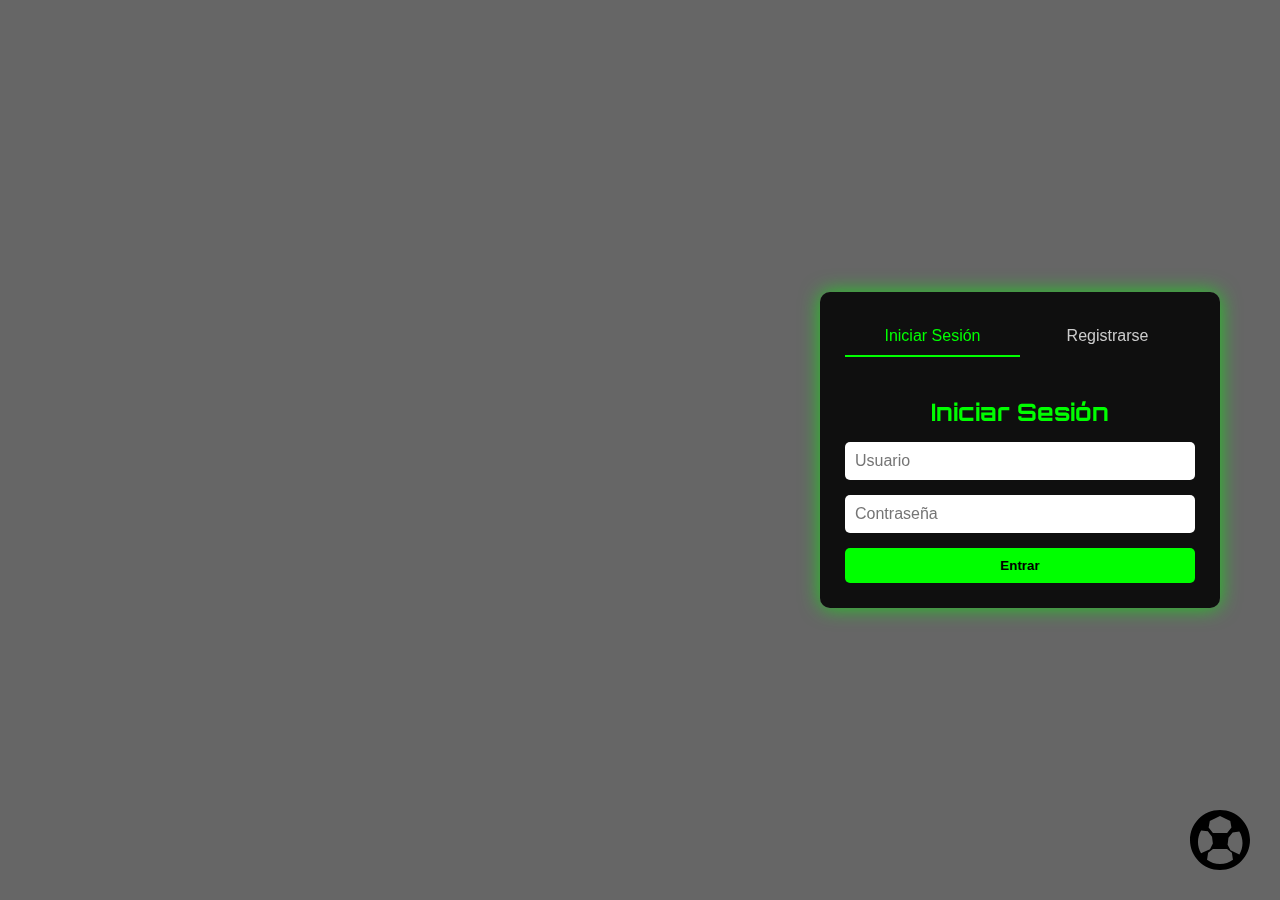
<file: acceso.html>
<!DOCTYPE html>
<html lang="es">
<head>
  <meta charset="UTF-8" />
  <meta name="viewport" content="width=device-width, initial-scale=1.0" />
  <title>Acceso Fulbito</title>
  <link rel="icon" type="image/png" href="img/traje.ico" />
  <link rel="stylesheet" href="estilos/acceso.css" />
</head>
<body>
  <div class="overlay"></div>

  <div class="auth-box">
    <div class="auth-header">
      <button id="btn-login" class="active">Iniciar Sesión</button>
      <button id="btn-register">Registrarse</button>
    </div>

    <form id="login-form" class="form active">
      <h2>Iniciar Sesión</h2>
      <input type="text" id="usuario-login" placeholder="Usuario" required />
      <input type="password" id="clave-login" placeholder="Contraseña" required />
      <button type="submit">Entrar</button>
    </form>

    <form id="register-form" class="form">
      <h2>Registrarse</h2>
      <input type="text" id="usuario-register" placeholder="Usuario" required />
      <input type="password" id="clave-register" placeholder="Contraseña" required />
      <button type="submit">Crear Cuenta</button>
    </form>
  </div>

  <!-- Carta FIFA animada -->
  <div id="carta-fifa" class="carta oculto">
    <div class="carta-contenido">
      <h2 id="carta-nombre">Jugador</h2>
      <p class="posicion">Manager</p>
    </div>
  </div>

  <div class="ball"></div>

  <script src="scripts/acceso.js"></script>
</body>
</html>
</file>
<file: estilos/acceso.css>
@import url('https://fonts.googleapis.com/css2?family=Orbitron:wght@600&display=swap');

body, html {
  margin: 0;
  padding: 0;
  height: 100%;
  font-family: 'Orbitron', sans-serif;
  background: url('https://images.unsplash.com/photo-1508609349937-5ec4ae374ebf?auto=format&fit=crop&w=1950&q=80') no-repeat center center fixed;
  background-size: cover;
  display: flex;
  justify-content: flex-end;
  align-items: center;
}

.overlay {
  position: fixed;
  top: 0; left: 0; right: 0; bottom: 0;
  background-color: rgba(0, 0, 0, 0.6);
  z-index: 1;
}

.auth-box {
  position: relative;
  z-index: 2;
  width: 350px;
  margin-right: 60px;
  background: rgba(0, 0, 0, 0.85);
  border-radius: 10px;
  padding: 25px;
  box-shadow: 0 0 20px #00ff00aa;
}

.auth-header {
  display: flex;
  justify-content: space-between;
  margin-bottom: 20px;
}

.auth-header button {
  flex: 1;
  background: none;
  border: none;
  padding: 10px;
  color: #ccc;
  font-size: 1rem;
  cursor: pointer;
  border-bottom: 2px solid transparent;
  transition: 0.3s;
}

.auth-header button.active {
  color: #0f0;
  border-bottom: 2px solid #0f0;
}

.form {
  display: none;
  flex-direction: column;
}

.form.active {
  display: flex;
}

.form h2 {
  color: #0f0;
  text-align: center;
  margin-bottom: 15px;
}

input {
  padding: 10px;
  margin-bottom: 15px;
  border: none;
  border-radius: 5px;
  font-size: 1rem;
}

button[type="submit"] {
  background-color: #0f0;
  color: #000;
  font-weight: bold;
  border: none;
  padding: 10px;
  border-radius: 5px;
  cursor: pointer;
  transition: background 0.3s;
}

button[type="submit"]:hover {
  background-color: #0c0;
}

.ball {
  position: fixed;
  right: 30px;
  bottom: 30px;
  width: 60px;
  height: 60px;
  background: url('../img/pelota.svg') no-repeat center center;
  background-size: contain;
  animation: bounce 3s infinite ease-in-out;
  z-index: 2;
}

@keyframes bounce {
  0%, 100% { transform: translateY(0); }
  50% { transform: translateY(-20px); }
}

@media(max-width: 768px) {
  .auth-box {
    width: 90%;
    margin: 0 auto;
  }
}

/* ... tu CSS anterior ... */

.carta {
  position: fixed;
  top: 50%;
  left: 50%;
  transform: translate(-50%, -50%) scale(0.5);
  width: 300px;
  height: 420px;
  background: linear-gradient(145deg, #1f1f1f, #2e2e2e);
  border: 4px solid #0f0;
  border-radius: 20px;
  box-shadow: 0 0 20px #0f0;
  display: flex;
  align-items: center;
  justify-content: center;
  opacity: 0;
  z-index: 100;
  transition: all 0.8s ease;
}

.carta.mostrar {
  opacity: 1;
  transform: translate(-50%, -50%) scale(1);
}

.carta-contenido {
  text-align: center;
  color: #fff;
}

.carta h2 {
  font-size: 2rem;
  color: #0f0;
  margin-bottom: 10px;
}

.posicion {
  font-size: 1.2rem;
  color: #ccc;
}

.oculto {
  display: none;
}
</file>
